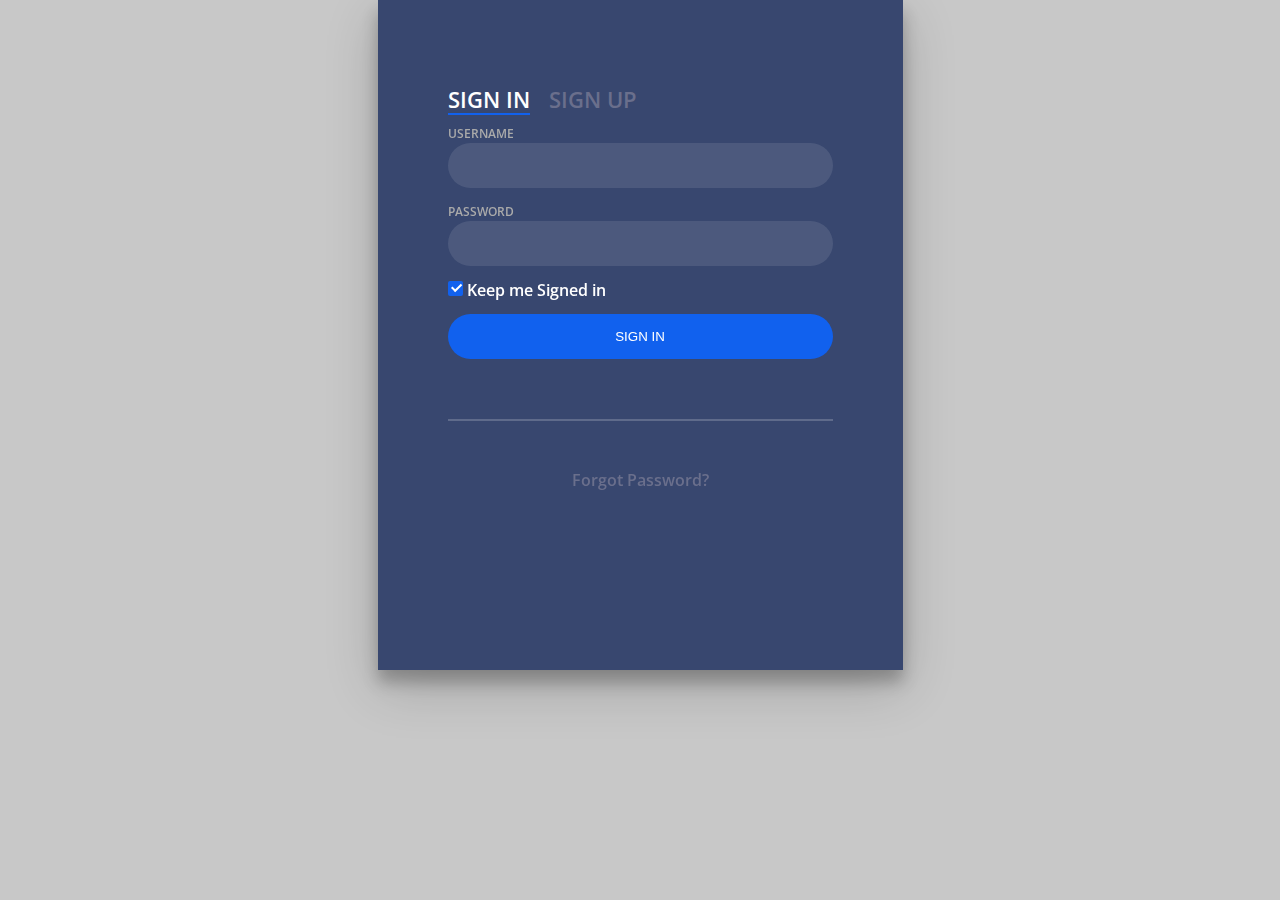
<file: index.html>
<!DOCTYPE html>
<html >
<head>
  <meta charset="UTF-8">
  <title>Login Form</title>
  
  
  <link rel='stylesheet prefetch' href='http://fonts.googleapis.com/css?family=Open+Sans:600'>

      <link rel="stylesheet" href="css/style.css">

  
</head>

<body>
  <div class="login-wrap">
	<div class="login-html">
		<input id="tab-1" type="radio" name="tab" class="sign-in" checked><label for="tab-1" class="tab">Sign In</label>
		<input id="tab-2" type="radio" name="tab" class="sign-up"><label for="tab-2" class="tab">Sign Up</label>
		<div class="login-form">
			<div class="sign-in-htm">
				<form method="post" action="login.php" > 
				<div class="group">
				
					<label for="user" class="label">Username</label>
					<input id="user" name="user" type="text" class="input" required>
				</div>
				<div class="group">
					<label for="pass" class="label">Password</label>
					<input id="pass" name="pass" type="password" class="input" data-type="password" required>
				</div>
				<div class="group">
					<input id="check" type="checkbox" class="check" checked>
					<label for="check"><span class="icon"></span> Keep me Signed in</label>
				</div>
				<div class="group">
					 <button  class="button" type="submit">Sign In</button>
				</div>
				<div class="hr"></div>
				<div class="foot-lnk">
					<a href="forgot.html">Forgot Password?</a>
				</div>
			</div>
			</form>				
			<div class="sign-up-htm">
				<form  method="post" action="register.php" name="myForm" onsubmit="return validateForm();">
				<div class="group">
					<label for="fname" class="label" >First Name</label>
					<input id="fname" name="fname" type="text" class="input" required>
				</div>
				<div class="group">
					<label for="lname" class="label" >Last Name</label>
					<input id="lname" name="lname" type="text" class="input" required>
				</div>
				<div class="group">
					<label for="email" class="label" >Email Address</label>
					<input id="email" name="email" type="text" class="input" required>
				</div>
				<div class="group">
					<label for="pass" class="label" >Password</label>
					<input id="pass" name="pass" type="password" class="input" data-type="password" required>
				</div>
				<div class="group">
					<label for="cpass" class="label" >Confirm Password</label>
					<input id="cpass" name="cpass" type="password" class="input" data-type="password" oninput="check(this)" required>
				</div>
				<div class="group">
					<label for="univ" class="label">University</label>
					<select id="univ" name="univ" class="input" style="position: center; color: black;" >
						<option value="manipal">Manipal</option>
						<option value="du">DU</option>
						<option value="iit"><font color="black">IIT</font></option>
						<option value="vit">VIT</option>
					</select>
				</div>
				<div class="group">
					<input type="submit" class="button" value="Sign Up">
				</div>
				
				<div class="foot-lnk">
					<label for="tab-1">Already Member?</a>
				</div>
			</div>
			</form>
		</div>
	</div>
</div>
<script>
function validateForm() {
    var x = document.forms["myForm"]["email"].value;
    var atpos = x.indexOf("@");
    var dotpos = x.lastIndexOf(".");
    if (atpos<1 || dotpos<atpos+2 || dotpos+2>=x.length) {
        alert("Not a valid e-mail address");
        return false;
    }
}
</script>
</body>
</html>
</file>
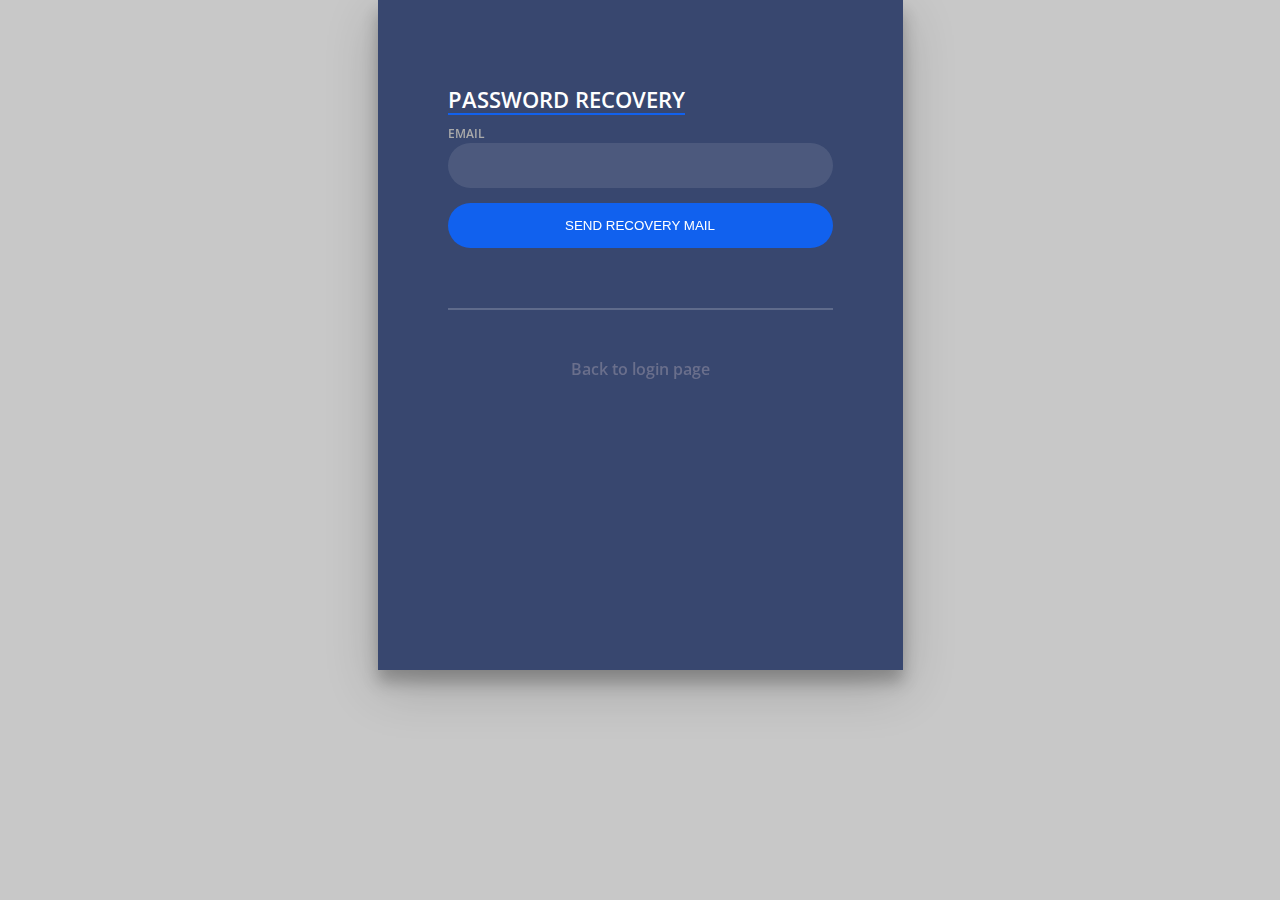
<file: forgot.html>
<!DOCTYPE html>
<html >
<head>
  <meta charset="UTF-8">
  <title>Login Form</title>
  
  
  <link rel='stylesheet prefetch' href='http://fonts.googleapis.com/css?family=Open+Sans:600'>

      <link rel="stylesheet" href="css/style.css">

  
</head>

<body>
  <div class="login-wrap">
	<div class="login-html">
		<input id="tab-1" type="radio" name="tab" class="sign-in" checked><label for="tab-1" class="tab">Password Recovery</label>
		<input id="tab-2" type="radio" name="tab" class="sign-up"><label for="tab-2" class="tab"></label>
		<div class="login-form">
			<div class="sign-in-htm">
				<div class="group">
					<label for="Email" class="label">Email</label>
					<input id="email" type="text" class="input">
				</div>
				<div class="group">
					
				</div>
				<div class="group">
					<input type="submit" class="button" value="Send recovery mail">
				</div>
				<div class="hr"></div>
				<div class="foot-lnk">
					<a href="index.html">Back to login page</a>
				</div>
			</div>
			
		</div>
	</div>
</div>
  
  
</body>
</html>
</file>
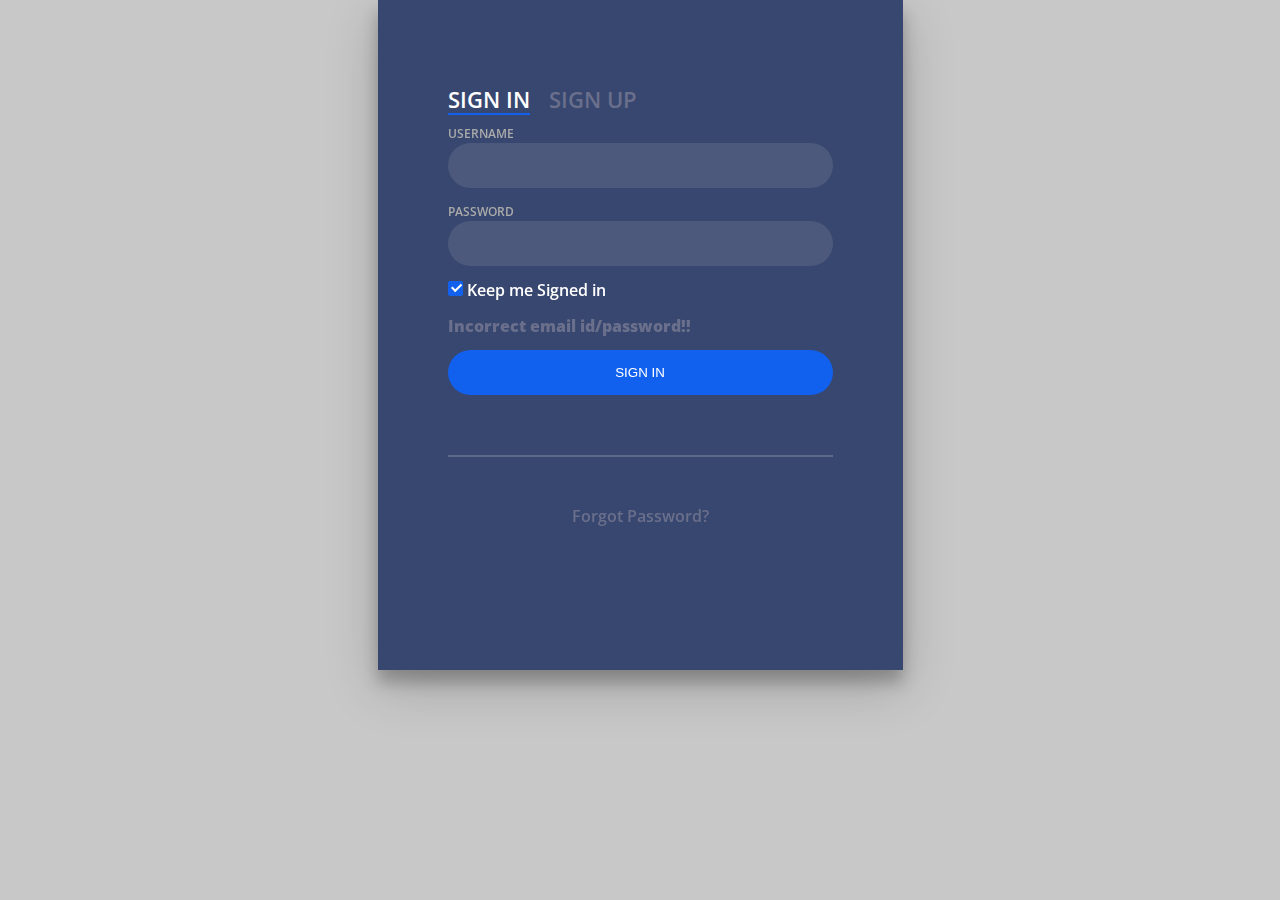
<file: index1.html>
<!DOCTYPE html>
<html >
<head>
  <meta charset="UTF-8">
  <title>Login Form</title>
  
  
  <link rel='stylesheet prefetch' href='http://fonts.googleapis.com/css?family=Open+Sans:600'>

      <link rel="stylesheet" href="css/style.css">

  
</head>

<body>
  <div class="login-wrap">
	<div class="login-html">
		<input id="tab-1" type="radio" name="tab" class="sign-in" checked><label for="tab-1" class="tab">Sign In</label>
		<input id="tab-2" type="radio" name="tab" class="sign-up"><label for="tab-2" class="tab">Sign Up</label>
		<div class="login-form">
			<div class="sign-in-htm">
				<div class="group">
				<form method="post" action="login.php"> 
					<label for="user" class="label">Username</label>
					<input id="user" name="user" type="text" class="input">
				</div>
				<div class="group">
					<label for="pass" class="label">Password</label>
					<input id="pass" name="pass" type="password" class="input" data-type="password">
				</div>
				<div class="group">
					<input id="check" type="checkbox" class="check" checked>
					<label for="check"><span class="icon"></span> Keep me Signed in</label>
					<br><br><b>Incorrect email id/password!!</b>
				</div>

				<div class="group">
					 <button  class="button" type="submit">Sign In</button>
				</div>
				<div class="hr"></div>
				<div class="foot-lnk">
					<a href="forgot.html">Forgot Password?</a>
				</div>
			</div>
			</form>				
			<div class="sign-up-htm">
				<form method="post" action="register.php">
				<div class="group">
					<label for="fname" class="label" >First Name</label>
					<input id="fname" name="fname" type="text" class="input" required>
				</div>
				<div class="group">
					<label for="lname" class="label" >Last Name</label>
					<input id="lname" name="lname" type="text" class="input" required>
				</div>
				<div class="group">
					<label for="email" class="label" >Email Address</label>
					<input id="email" name="email" type="text" class="input" required>
				</div>
				<div class="group">
					<label for="pass" class="label" >Password</label>
					<input id="pass" name="pass" type="password" class="input" data-type="password" required>
				</div>
				<div class="group">
					<label for="univ" class="label">University</label>
					<select id="univ" name="univ" class="input" style="position: center; color: black;" required>
						<option value="manipal">Manipal</option>
						<option value="du">DU</option>
						<option value="iit"><font color="black">IIT</font></option>
						<option value="vit">VIT</option>
					</select>
				</div>
				<div class="group">
					<input type="submit" class="button" value="Sign Up">
				</div>
				
				<div class="foot-lnk">
					<label for="tab-1">Already Member?</a>
				</div>
			</div>
			</form>
		</div>
	</div>
</div>
  
  
</body>
</html>
</file>
<file: css/style.css>
body{
	margin:0;
	color:#6a6f8c;
	background:#c8c8c8;
	font:600 16px/18px 'Open Sans',sans-serif;
}
*,:after,:before{box-sizing:border-box}
.clearfix:after,.clearfix:before{content:'';display:table}
.clearfix:after{clear:both;display:block}
a{color:inherit;text-decoration:none}

.login-wrap{
	width:100%;
	margin:auto;
	max-width:525px;
	min-height:670px;
	position:relative;
	background:url(https://raw.githubusercontent.com/khadkamhn/day-01-login-form/master/img/bg.jpg) no-repeat center;
	box-shadow:0 12px 15px 0 rgba(0,0,0,.24),0 17px 50px 0 rgba(0,0,0,.19);
}
.login-html{
	width:100%;
	height:100%;
	position:absolute;
	padding:90px 70px 50px 70px;
	background:rgba(40,57,101,.9);

    top: 0;
    left: 0;

}
.login-html .sign-in-htm,
.login-html .sign-up-htm{
	top:0;
	left:0;
	right:0;
	bottom:0;
	position:absolute;
	-webkit-transform:rotateY(180deg);
	        transform:rotateY(180deg);
	-webkit-backface-visibility:hidden;
	        backface-visibility:hidden;
	-webkit-transition:all .4s linear;
	transition:all .4s linear;
}
.login-html .sign-in,
.login-html .sign-up,
.login-form .group .check{
	display:none;
}
.login-html .tab,
.login-form .group .label,
.login-form .group .button{
	text-transform:uppercase;
}
.login-html .tab{
	font-size:22px;
	margin-right:15px;
	padding-bottom:5px;
	margin:0 15px 10px 0;
	display:inline-block;
	border-bottom:2px solid transparent;
}
.login-html .sign-in:checked + .tab,
.login-html .sign-up:checked + .tab{
	color:#fff;
	border-color:#1161ee;
}
.login-form{
	min-height:345px;
	position:relative;
	-webkit-perspective:1000px;
	        perspective:1000px;
	-webkit-transform-style:preserve-3d;
	        transform-style:preserve-3d;
}
.login-form .group{
	margin-bottom:15px;
}
.login-form .group .label,
.login-form .group .input,
.login-form .group .button{
	width:100%;
	color:#fff;
	display:block;
}
.login-form .group .input,
.login-form .group .button{
	border:none;
	padding:15px 20px;
	border-radius:25px;
	background:rgba(255,255,255,.1);
}
.login-form .group input[data-type="password"]{
	text-security:circle;
	-webkit-text-security:circle;
}
.login-form .group .label{
	color:#aaa;
	font-size:12px;
}
.login-form .group .button{
	background:#1161ee;
}
.login-form .group label .icon{
	width:15px;
	height:15px;
	border-radius:2px;
	position:relative;
	display:inline-block;
	background:rgba(255,255,255,.1);
}
.login-form .group label .icon:before,
.login-form .group label .icon:after{
	content:'';
	width:10px;
	height:2px;
	background:#fff;
	position:absolute;
	-webkit-transition:all .2s ease-in-out 0s;
	transition:all .2s ease-in-out 0s;
}
.login-form .group label .icon:before{
	left:3px;
	width:5px;
	bottom:6px;
	-webkit-transform:scale(0) rotate(0);
	        transform:scale(0) rotate(0);
}
.login-form .group label .icon:after{
	top:6px;
	right:0;
	-webkit-transform:scale(0) rotate(0);
	        transform:scale(0) rotate(0);
}
.login-form .group .check:checked + label{
	color:#fff;
}
.login-form .group .check:checked + label .icon{
	background:#1161ee;
}
.login-form .group .check:checked + label .icon:before{
	-webkit-transform:scale(1) rotate(45deg);
	        transform:scale(1) rotate(45deg);
}
.login-form .group .check:checked + label .icon:after{
	-webkit-transform:scale(1) rotate(-45deg);
	        transform:scale(1) rotate(-45deg);
}
.login-html .sign-in:checked + .tab + .sign-up + .tab + .login-form .sign-in-htm{
	-webkit-transform:rotate(0);
	        transform:rotate(0);
}
.login-html .sign-up:checked + .tab + .login-form .sign-up-htm{
	-webkit-transform:rotate(0);
	        transform:rotate(0);
}

.hr{
	height:2px;
	margin:60px 0 50px 0;
	background:rgba(255,255,255,.2);
}
.foot-lnk{
	text-align:center;
}
</file>
